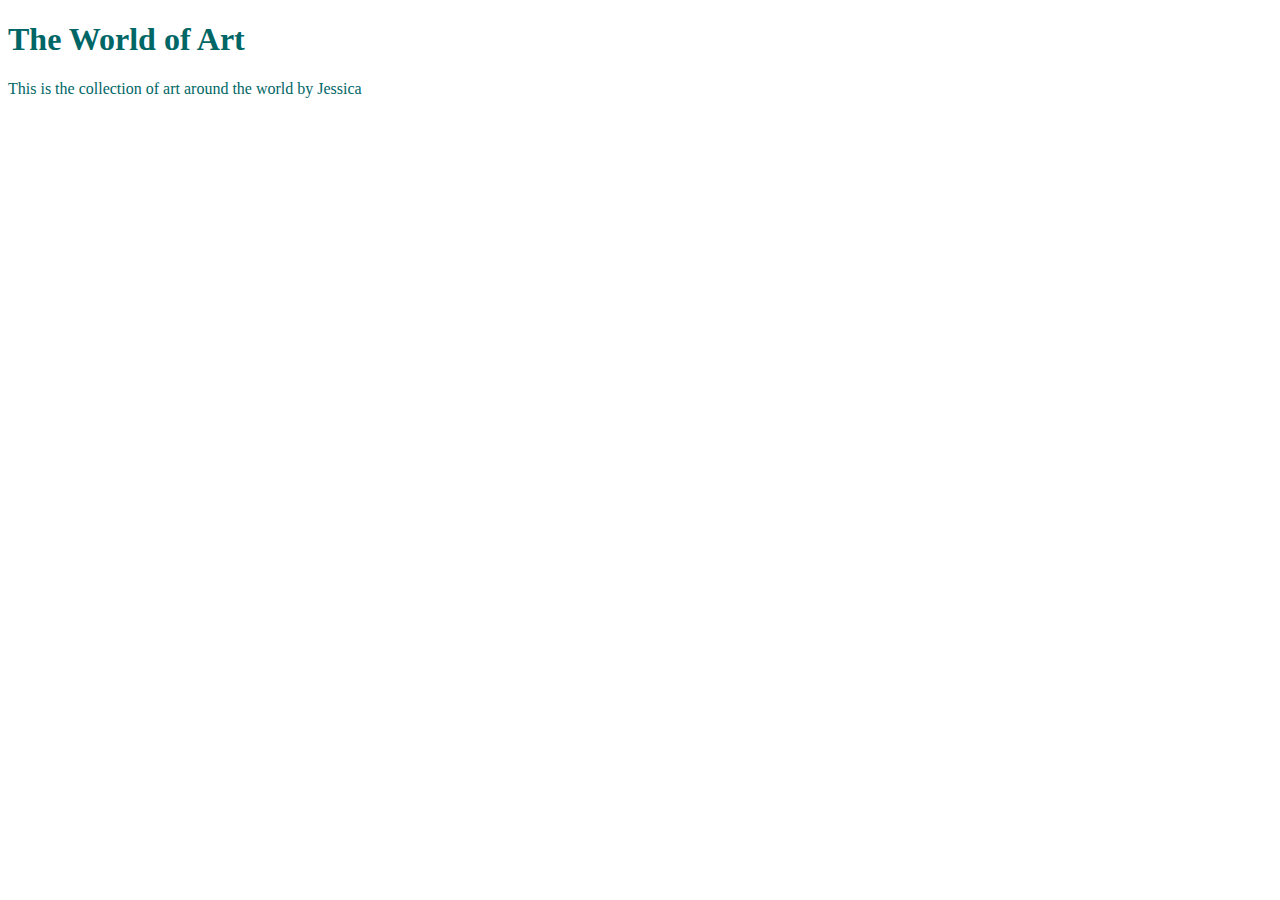
<file: unit_1/index.html>
<!DOCTYPE html>
<html>
<head>
<link rel="stylesheet" type="text/css" href="css/style.css">
	<title>The World of Art</title>

	<body>
	    <h1>The World of Art</h1>
	    <p>This is the collection of art around the world by Jessica</p>

	</body>



</head>
</html>
</file>
<file: unit_1/css/style.css>
body  {
	background-color: white;
}

h1, p {
	color: #006666;
}
</file>
